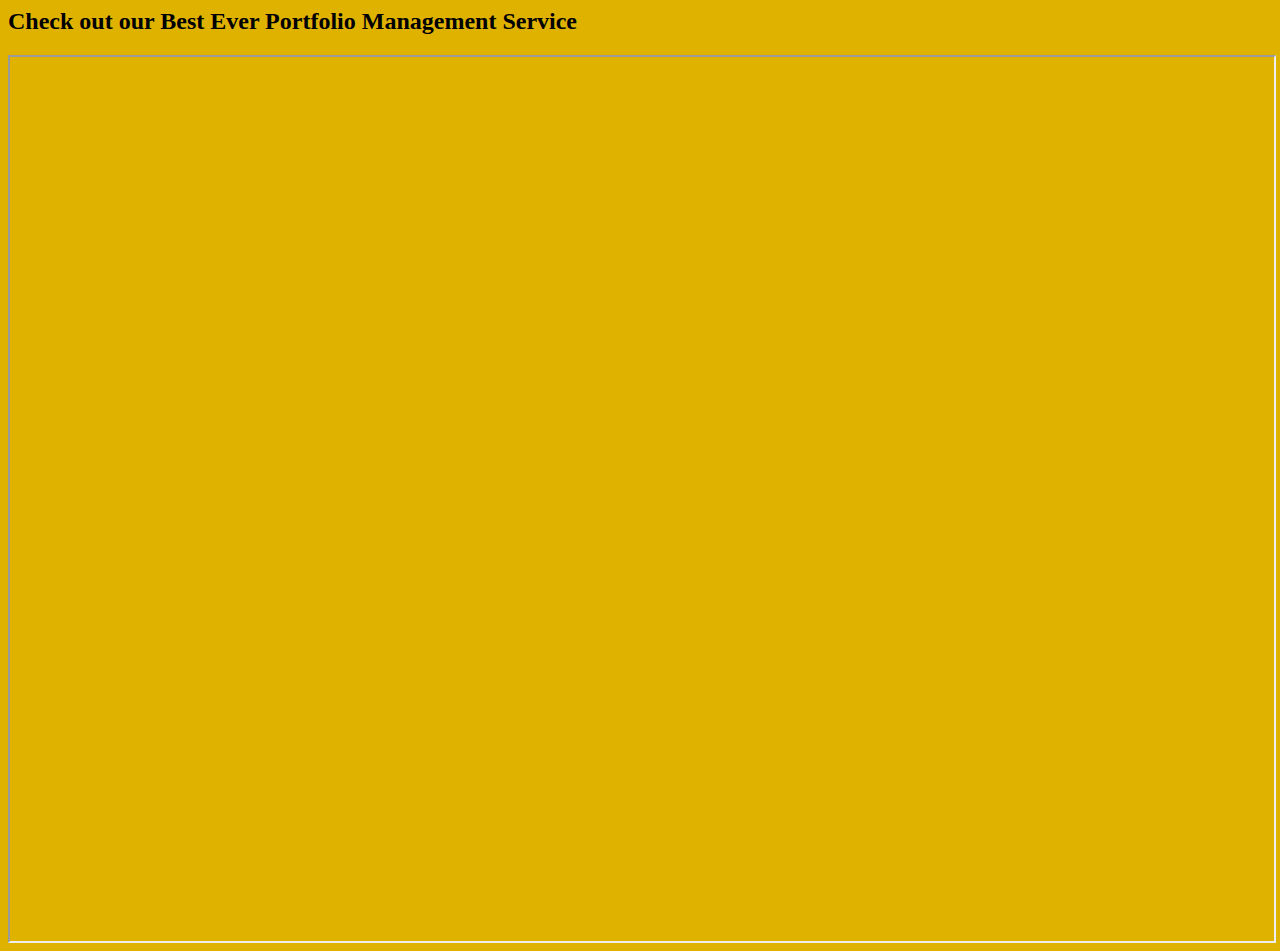
<file: index.html>
<html>
      <head>
              <title>Iframe Test</title>
                </head>
                  <body style="background-color: #DFB200" >
                          <h2>Check out our Best Ever Portfolio Management Service</h2>
                              <iframe style="height: 100%; width: 100%" src='https://winfrey.bag.smartleaf.com:7770'>
                                      </iframe>
                                        </body>
</html>
</file>
